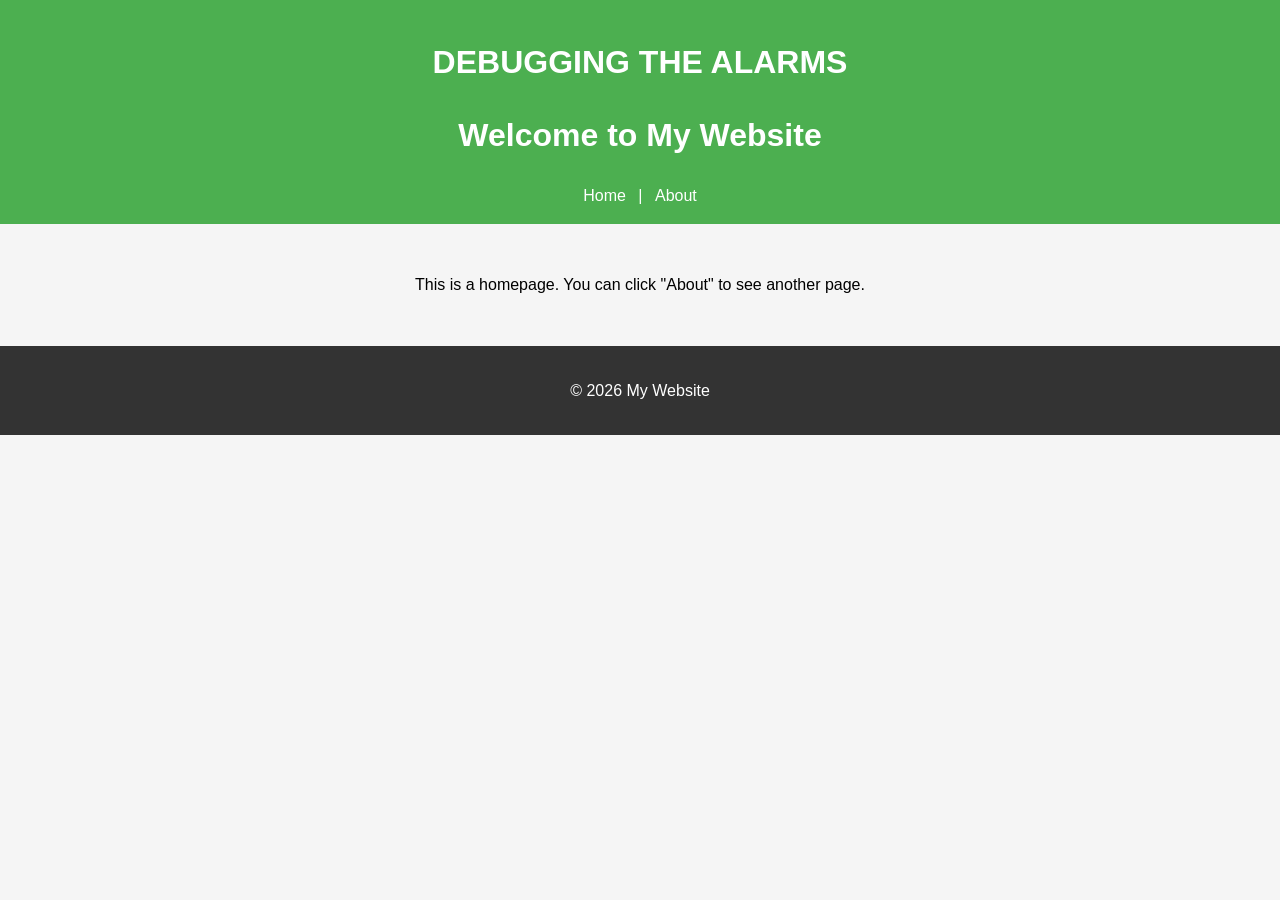
<file: web/index.html>
<!DOCTYPE html>
<html lang="en">
<head>
    <meta charset="UTF-8">
    <title>Ozi's Website</title>
    <link rel="stylesheet" href="css/style.css">
</head>
<body>
    <header>
	<h1>DEBUGGING THE ALARMS</h1>
        <h1>Welcome to My Website</h1>
        <nav>
            <a href="index.html">Home</a> |
            <a href="about.html">About</a>
        </nav>
    </header>

    <main>
        <p>This is a homepage. You can click "About" to see another page.</p>
    </main>

    <footer>
        <p>© 2026 My Website</p>
    </footer>
</body>
</html>
</file>
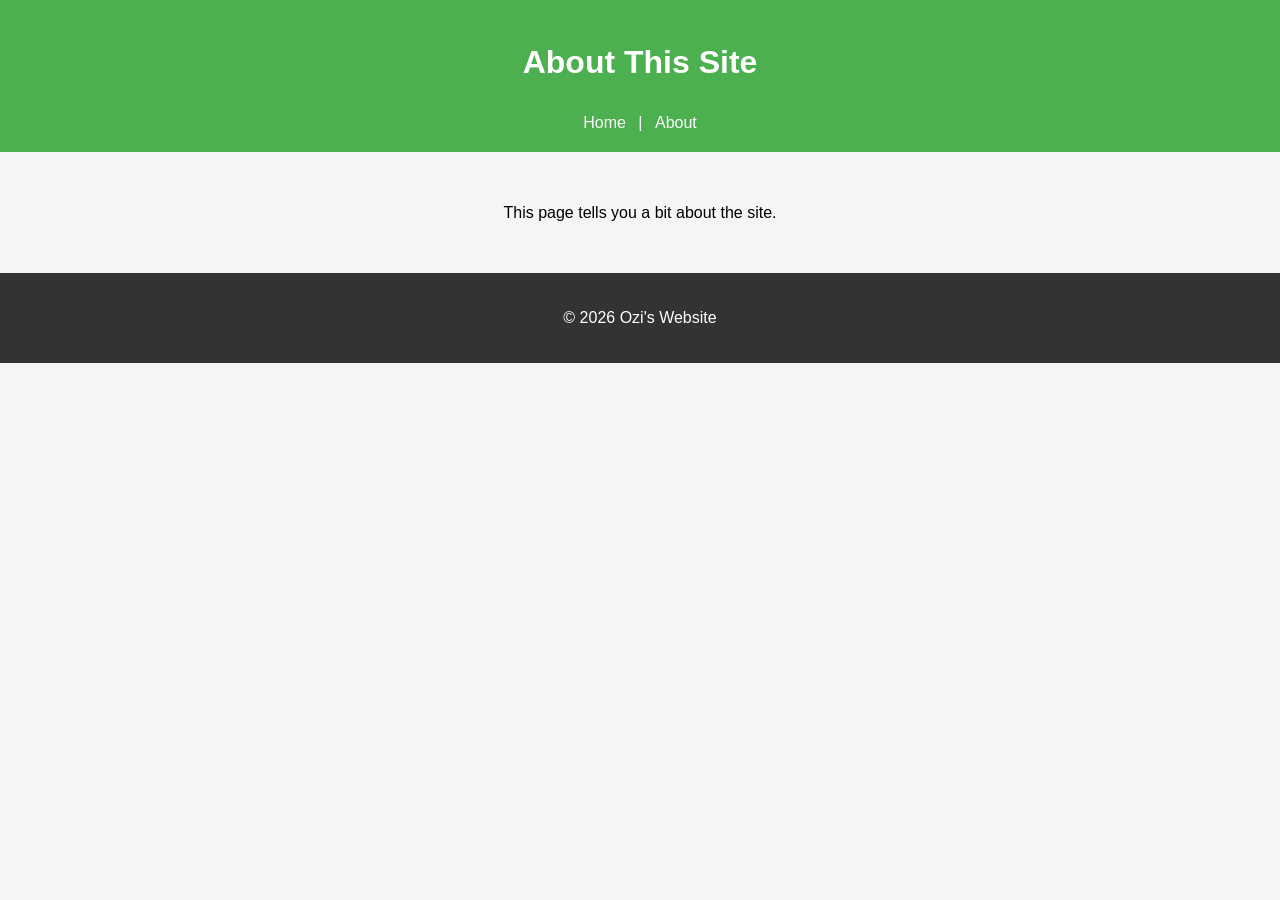
<file: web/about.html>
<!DOCTYPE html>
<html lang="en">
<head>
    <meta charset="UTF-8">
    <title>About</title>
    <link rel="stylesheet" href="css/style.css">
</head>
<body>
    <header>
        <h1>About This Site</h1>
        <nav>
            <a href="index.html">Home</a> |
            <a href="about.html">About</a>
        </nav>
    </header>

    <main>
        <p>This page tells you a bit about the site.</p>
    </main>

    <footer>
        <p>© 2026 Ozi's Website</p>
    </footer>
</body>
</html>
</file>
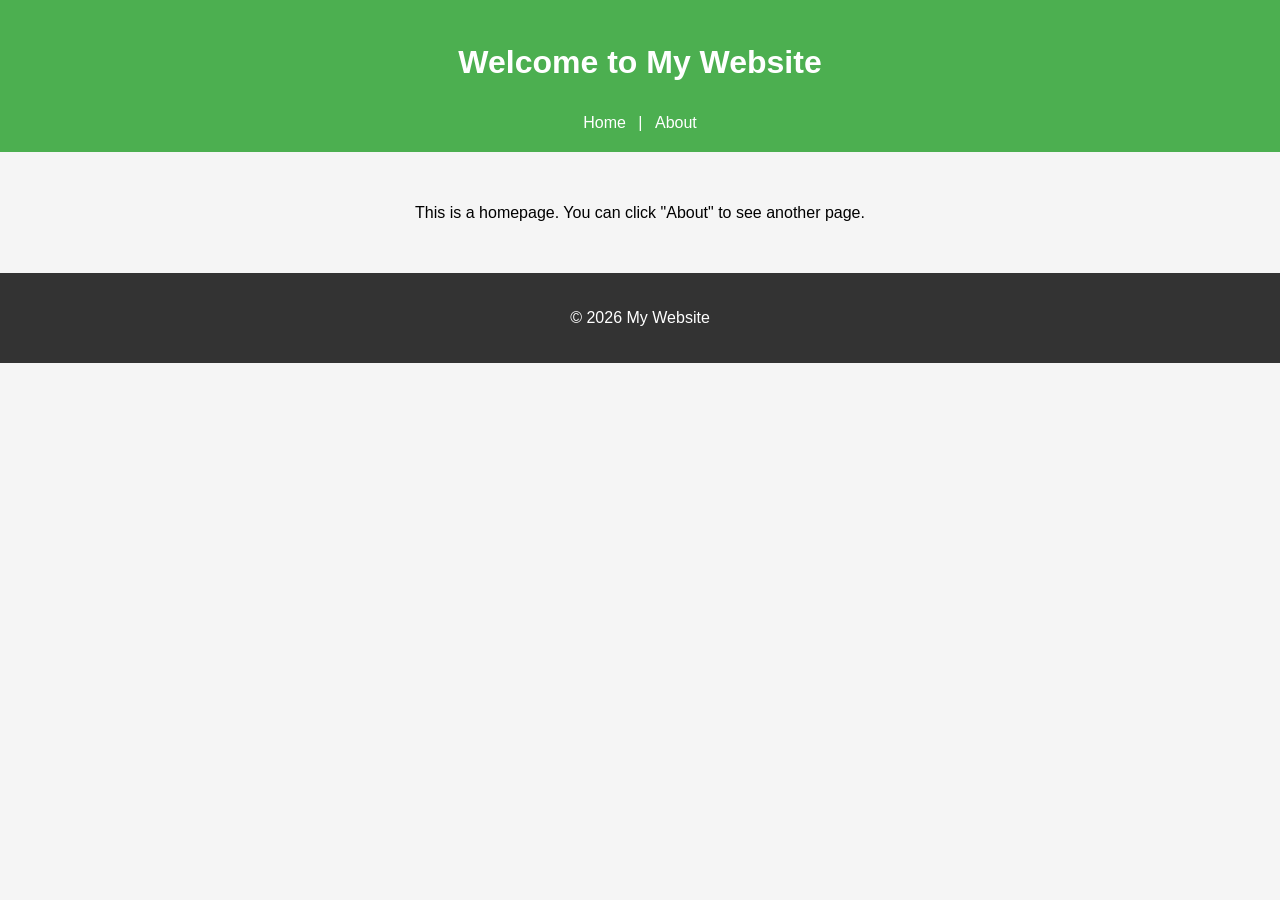
<file: web/check_index.html>
<!DOCTYPE html>
<html lang="en">
<head>
    <meta charset="UTF-8">
    <title>Ozi's Website</title>
    <link rel="stylesheet" href="css/style.css">
</head>
<body>
    <header>
        <h1>Welcome to My Website</h1>
        <nav>
            <a href="index.html">Home</a> |
            <a href="about.html">About</a>
        </nav>
    </header>

    <main>
        <p>This is a homepage. You can click "About" to see another page.</p>
    </main>

    <footer>
        <p>© 2026 My Website</p>
    </footer>
</body>
</html>
</file>
<file: web/css/style.css>
body {
    font-family: Arial, sans-serif;
    line-height: 1.6;
    margin: 0;
    padding: 0;
    background-color: #f5f5f5;
}

header {
    background-color: #4CAF50;
    color: white;
    padding: 1rem;
    text-align: center;
}

nav a {
    color: white;
    text-decoration: none;
    margin: 0 0.5rem;
}

nav a:hover {
    text-decoration: underline;
}

main {
    padding: 2rem;
    text-align: center;
}

footer {
    background-color: #333;
    color: white;
    padding: 1rem;
    text-align: center;
}
</file>
